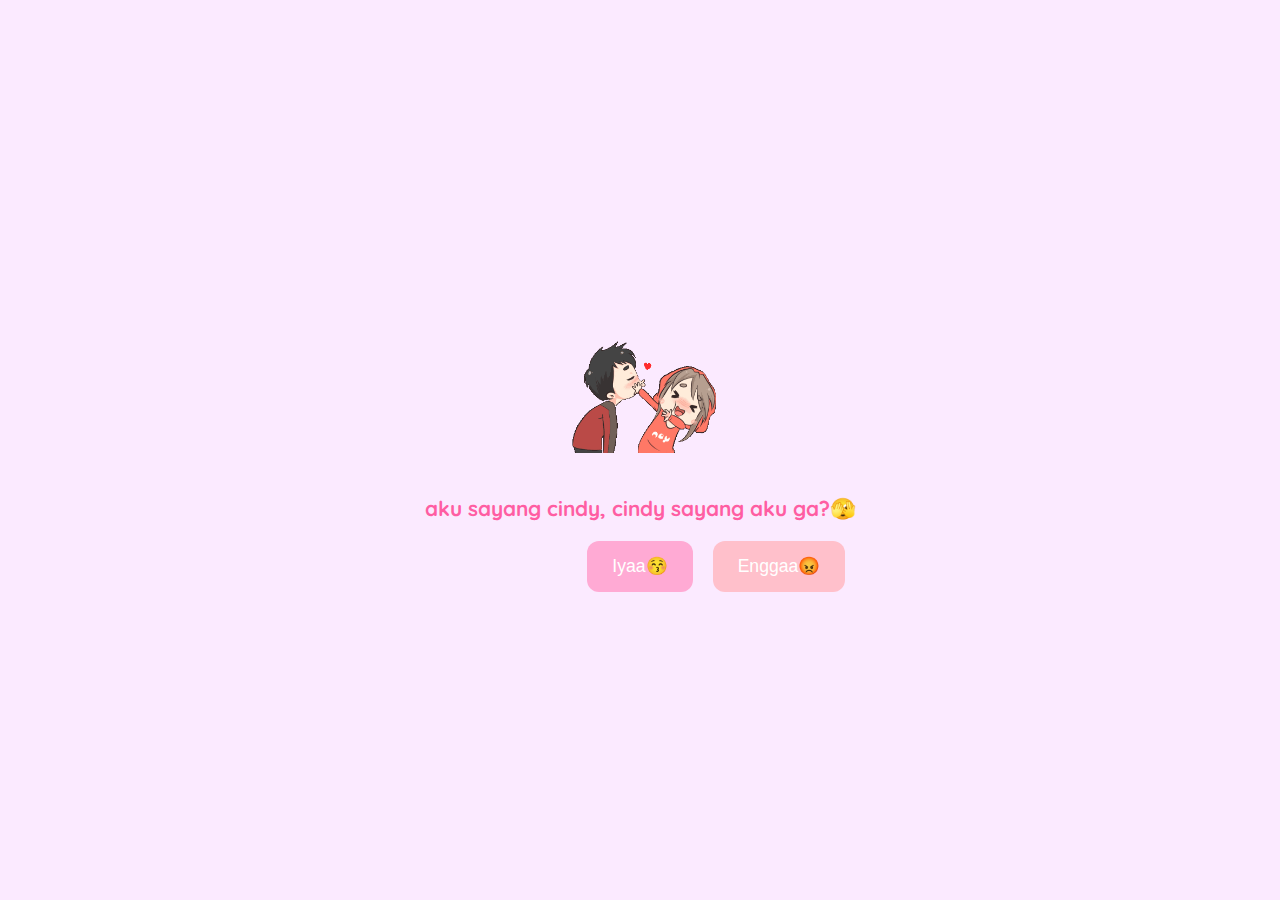
<file: index.html>
<!DOCTYPE html>
<html lang="en">
<head>
  <meta charset="UTF-8">
  <title>Buat Cindy 💙</title>
  <link rel="stylesheet" href="style.css">
</head>
<body>
  <div class="container">
    <img src="assets/stiker-bucin.gif" alt="Stiker Bucin" class="stiker">
    <h1>aku sayang cindy, cindy sayang aku ga?🫣</h1>
    <div class="buttons">
      <button id="yesBtn" onclick="window.location.href='yes.html'">Iyaa😚</button>
      <button id="noBtn">Enggaa😡</button>
    </div>
  </div>
  <script src="script.js"></script>
</body>
</html>
</file>
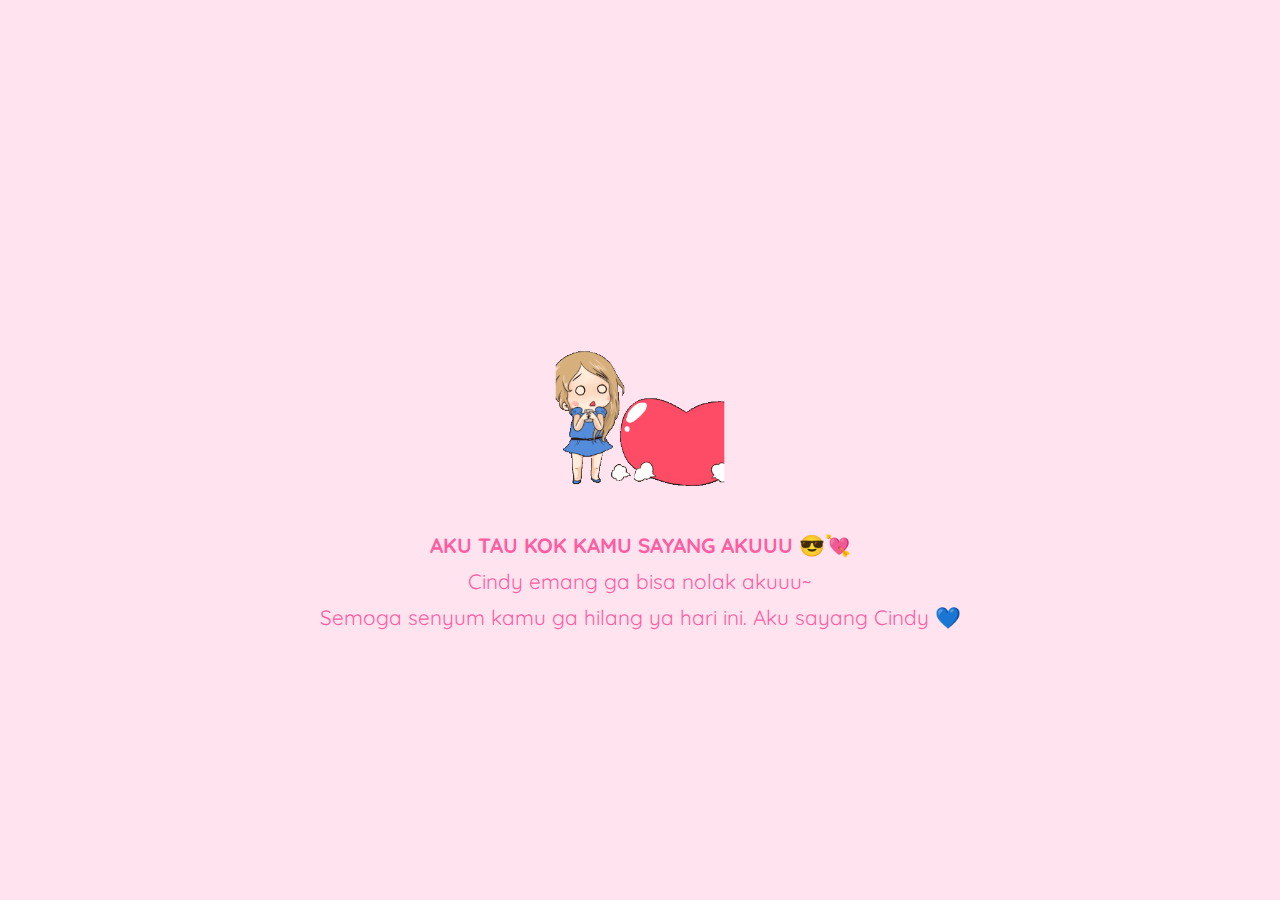
<file: yes.html>
<!DOCTYPE html>
<html lang="en">
<head>
  <meta charset="UTF-8">
  <title>Cindy Sayang Aku 😍</title>
  <link rel="stylesheet" href="style.css">
  <style>
    body {
      background: #ffe4f0;
    }
    .container {
      margin-top: 50px;
    }
  </style>
</head>
<body>
  <div class="container">
    <img src="assets/stiker-tengil.gif" alt="Stiker Tengil" class="stiker">
    <h1>AKU TAU KOK KAMU SAYANG AKUUU 😎💘</h1>
    <p>Cindy emang ga bisa nolak akuuu~</p>
    <p>Semoga senyum kamu ga hilang ya hari ini. Aku sayang Cindy 💙</p>
  </div>
</body>
</html>
</file>
<file: style.css>
@import url('https://fonts.googleapis.com/css2?family=Quicksand:wght@400;600&display=swap');

body {
  margin: 0;
  padding: 0;
  font-family: 'Quicksand', sans-serif;
  background: #fbeaff;
  display: flex;
  justify-content: center;
  align-items: center;
  height: 100vh;
}

.container {
  text-align: center;
  padding: 20px;
  max-width: 90%;
}

.stiker {
  width: 200px;
  max-width: 80%;
  margin-bottom: 20px;
}

h1, p {
  color: #ff5da2;
  font-size: 1.3rem;
  margin: 10px 0;
}

.buttons button {
  padding: 15px 25px;
  font-size: 1.1rem;
  margin: 10px;
  border: none;
  border-radius: 12px;
  cursor: pointer;
  transition: 0.2s ease;
  position: relative;
}

#yesBtn {
  background-color: #ffaad4;
  color: white;
}

#noBtn {
  background-color: #ffc0cb;
  color: white;
  position: absolute;
}

@media (max-width: 600px) {
  h1, p {
    font-size: 1.1rem;
  }

  .buttons button {
    padding: 12px 20px;
    font-size: 1rem;
  }

  .stiker {
    width: 150px;
  }
}
</file>
